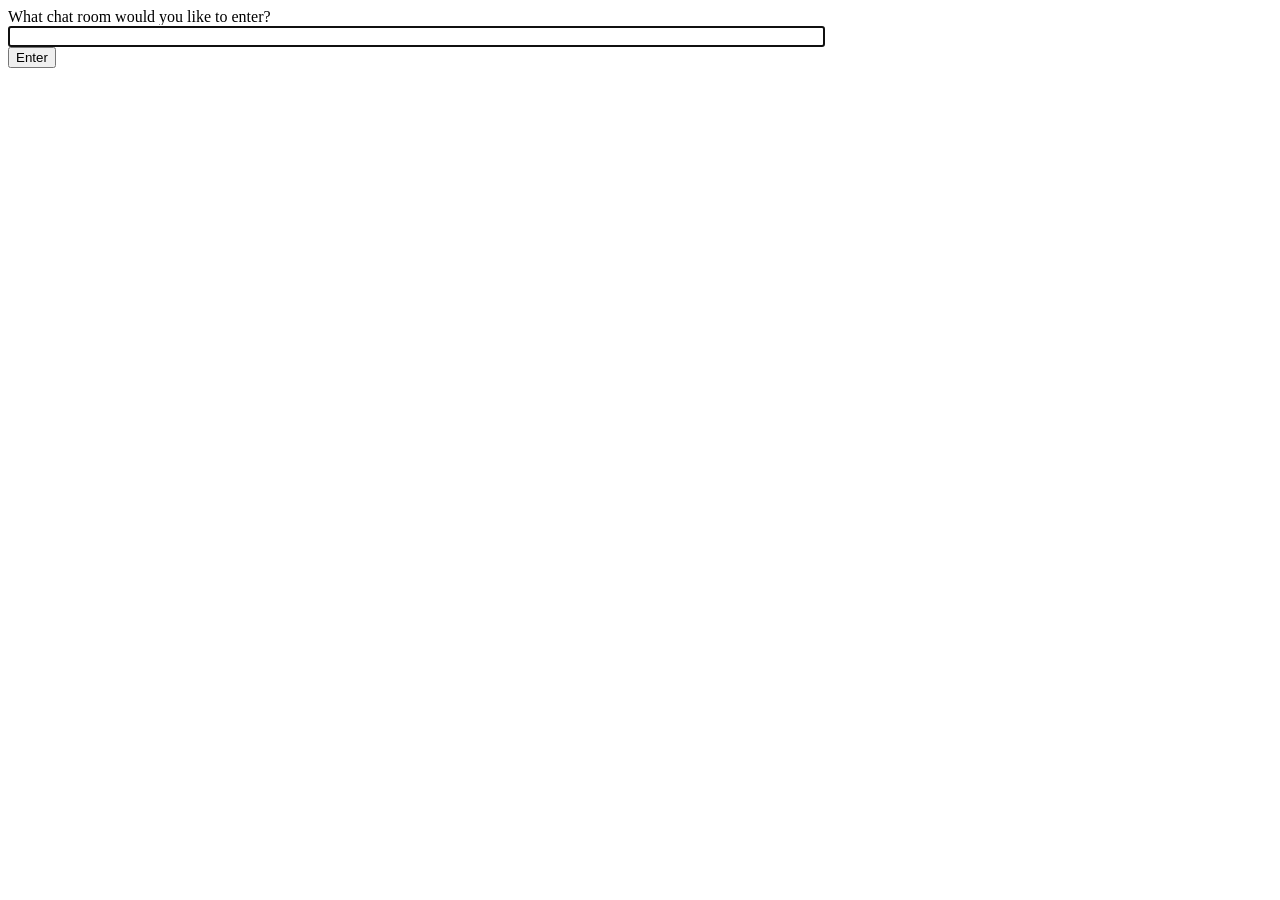
<file: chat/templates/index.html>
<!DOCTYPE html>
<html>
<head>
    <meta charset="utf-8"/>
    <title>Chat Rooms</title>
</head>
<body>
    What chat room would you like to enter?<br/>
    <input id="room-name-input" type="text" size="100"/><br/>
    <input id="room-name-submit" type="button" value="Enter"/>

    <script>
        document.querySelector('#room-name-input').focus();
        document.querySelector('#room-name-input').onkeyup = function(e) {
            if (e.keyCode === 13) {  // enter, return
                document.querySelector('#room-name-submit').click();
            }
        };

        document.querySelector('#room-name-submit').onclick = function(e) {
            var roomName = document.querySelector('#room-name-input').value;
            window.location.pathname = '/chat/' + roomName + '/';
        };
    </script>
</body>
</html>
</file>
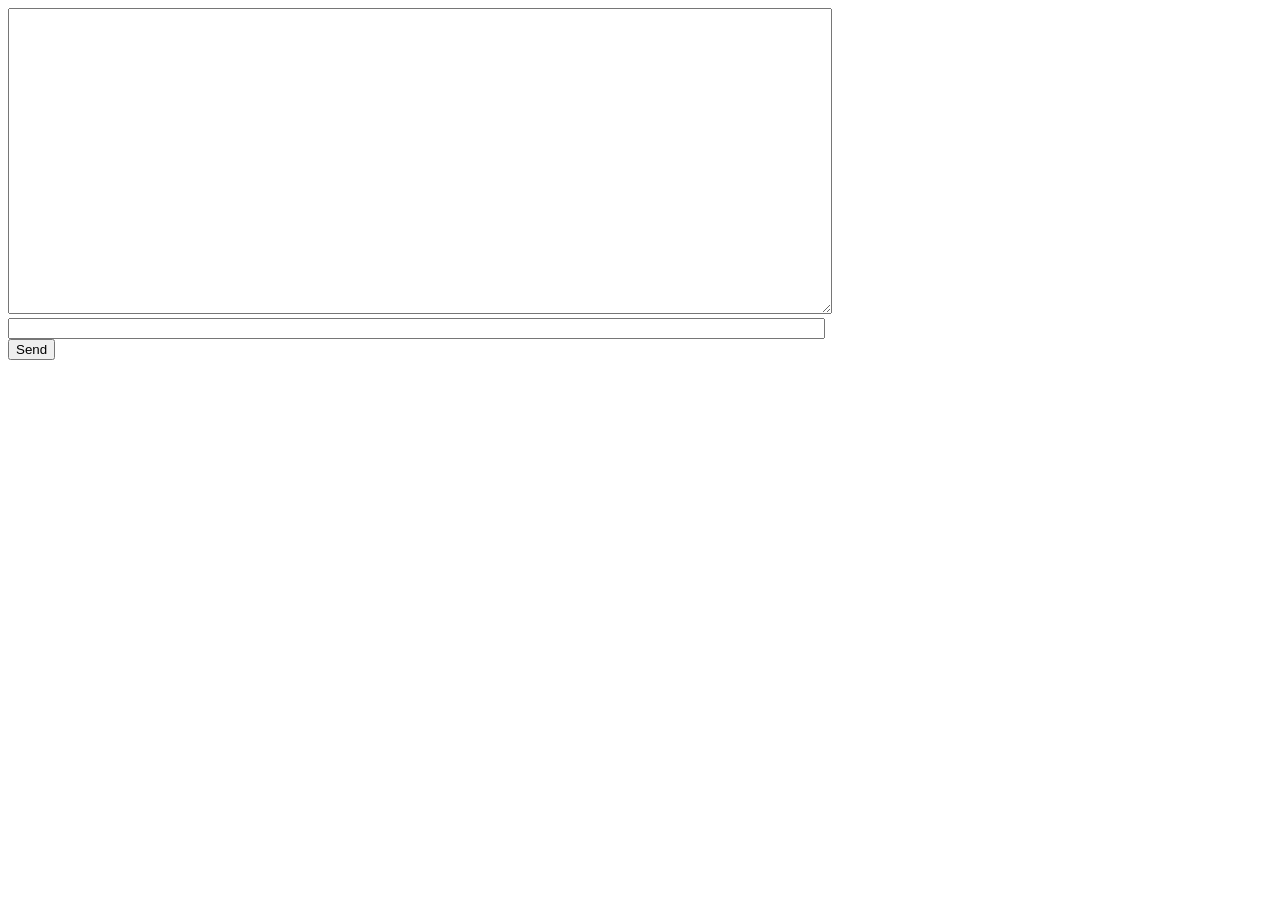
<file: chat/templates/room.html>
<!DOCTYPE html>
<html>
<head>
    <meta charset="utf-8"/>
    <title>Chat Room</title>
</head>
<body>
    <textarea id="chat-log" cols="100" rows="20"></textarea><br/>
    <input id="chat-message-input" type="text" size="100"/><br/>
    <input id="chat-message-submit" type="button" value="Send"/>
</body>
<script>
    var roomName = {{ room_name_json }};

    var chatSocket = new WebSocket(
        'ws://' + window.location.host +
        '/ws/chat/' + roomName + '/');

    chatSocket.onmessage = function(e) {
        var data = JSON.parse(e.data);
        var message = data['message'];
        document.querySelector('#chat-log').value += (message + '\n');
    };

    chatSocket.onclose = function(e) {
        console.error('Chat socket closed unexpectedly');
    };

    document.querySelector('#chat-message-input').focus();
    document.querySelector('#chat-message-input').onkeyup = function(e) {
        if (e.keyCode === 13) {  // enter, return
            document.querySelector('#chat-message-submit').click();
        }
    };

    document.querySelector('#chat-message-submit').onclick = function(e) {
        var messageInputDom = document.querySelector('#chat-message-input');
        var message = messageInputDom.value;
        chatSocket.send(JSON.stringify({
            'message': message
        }));

        messageInputDom.value = '';
    };
</script>
</html>
</file>
